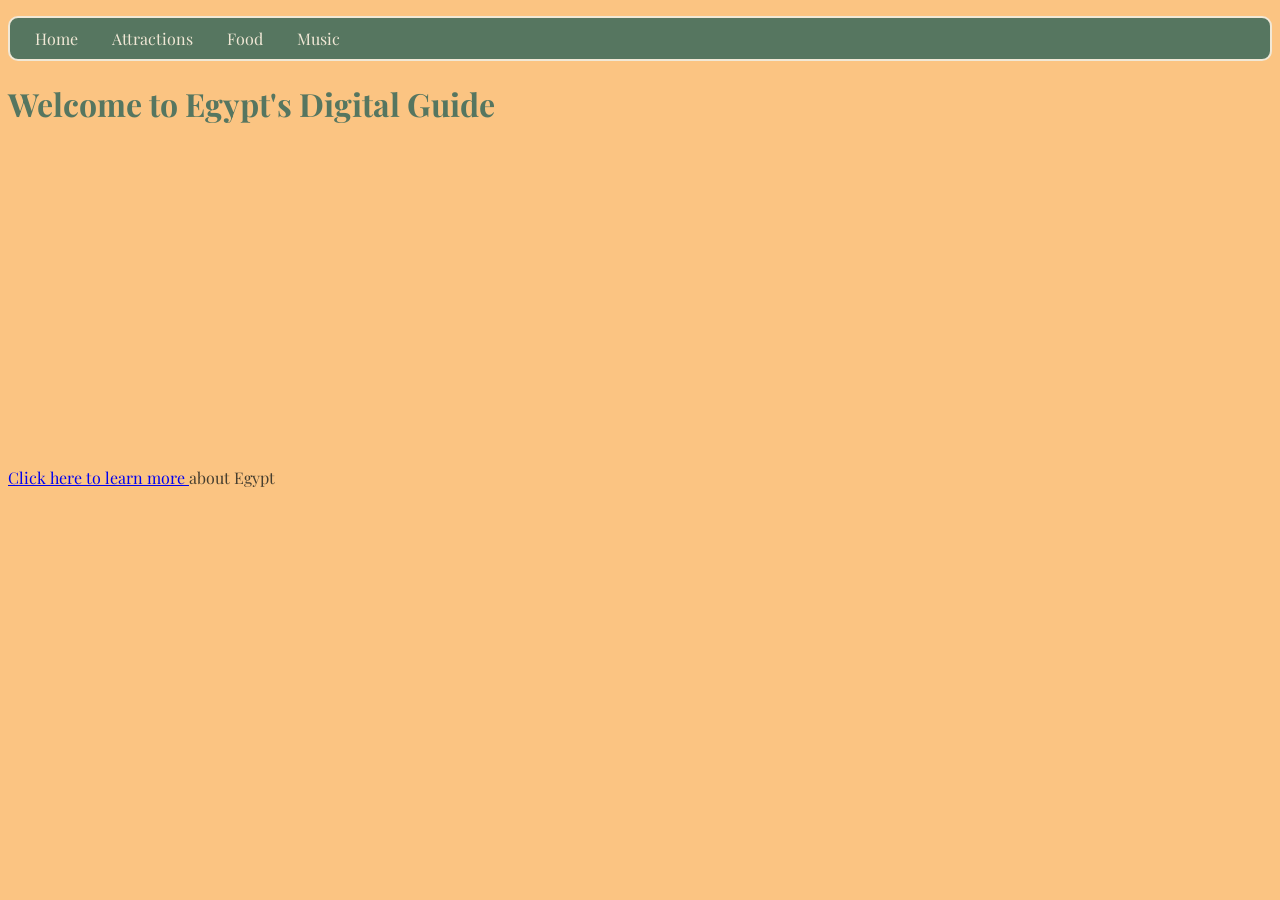
<file: index.html>
<!DOCTYPE html>
<html lang="en">
<head>
    <meta charset="UTF-8">
    <meta name="viewport" content="width=device-width, initial-scale=1.0">
    <title>Egypt</title>
    <link rel="stylesheet" href="styles.css">
    <link rel="preconnect" href="https://fonts.googleapis.com">
<link rel="preconnect" href="https://fonts.gstatic.com" crossorigin>
<link href="https://fonts.googleapis.com/css2?family=Cedarville+Cursive&family=Pinyon+Script&family=Pixelify+Sans:wght@400..700&family=Playfair+Display:ital,wght@0,400..900;1,400..900&family=Redaction:ital,wght@0,400;0,700;1,400&family=Roboto:ital,wght@0,100..900;1,100..900&display=swap" rel="stylesheet">
</head>
<body>
    <header>
        <nav>
            <ul>
                <li><a href="#">Home</a></li>
                <li><a href="attractions.html">Attractions</a></li>
                <li><a href="food.html">Food</a></li>
                <li><a href="music.html">Music</a></li>
            </ul>
        </nav>

        <h1>Welcome to Egypt's Digital Guide</h1>
    </header>  

    <main>
        <div id="video">
            <iframe width="560" height="300" src="https://www.youtube.com/embed/TMkoX1kfyDs?si=RSyq1tJrn-gqf3MO" frameborder="0" title="Video About Egypt" allowfullscreen></iframe>
        </div>
    </main>
    <p>
        <a href="https://www.experienceegypt.eg/en">Click here to learn more </a> about Egypt
    </p>
</body>
</html>
</file>
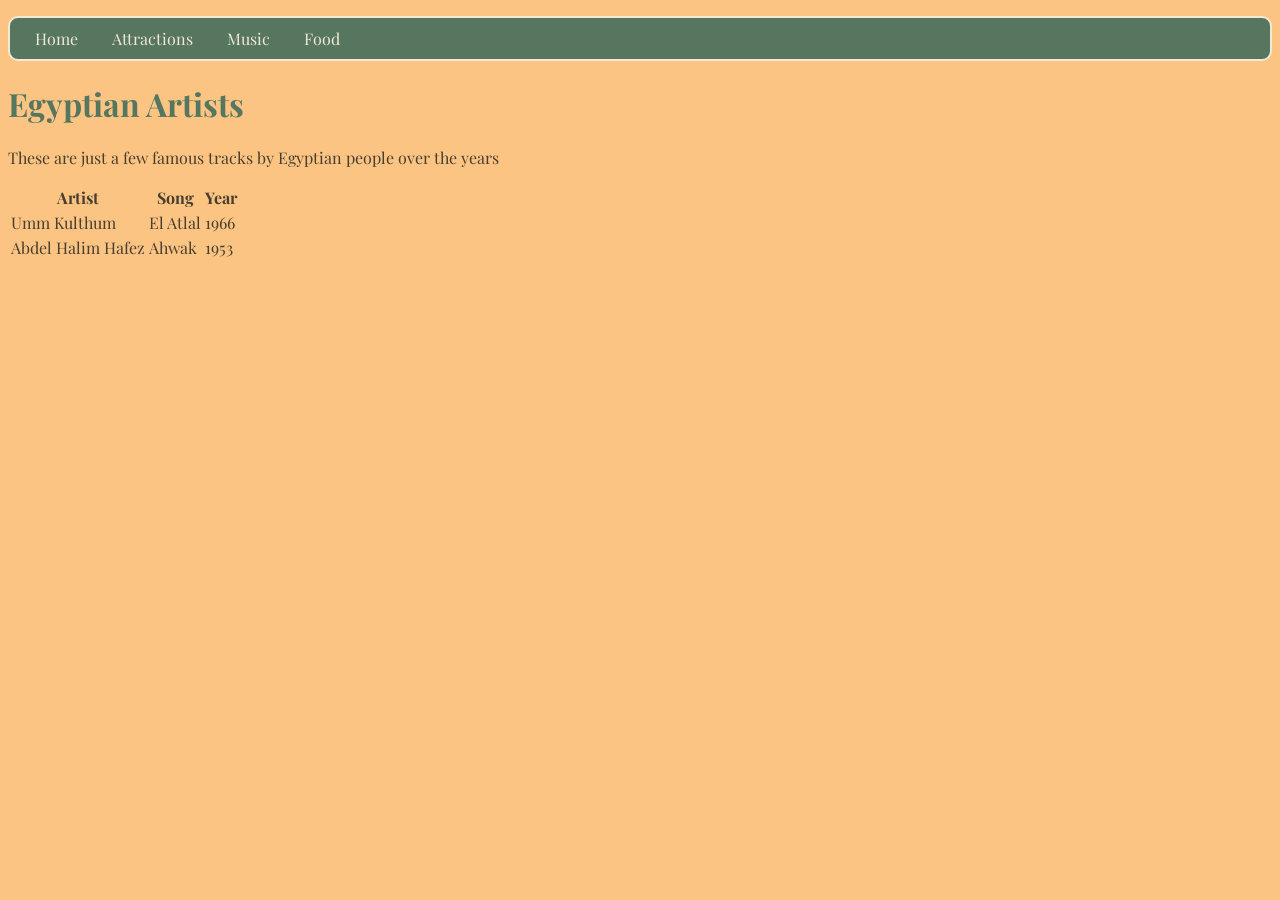
<file: music.html>
<!DOCTYPE html>
<html>
	<head>
		<title>Music in Ireland</title>
		<link type="text/css" rel="stylesheet" href="styles.css"/>
		<meta charset="utf-8"/>
        <link rel="preconnect" href="https://fonts.googleapis.com">
<link rel="preconnect" href="https://fonts.gstatic.com" crossorigin>
<link href="https://fonts.googleapis.com/css2?family=Cedarville+Cursive&family=Pinyon+Script&family=Pixelify+Sans:wght@400..700&family=Playfair+Display:ital,wght@0,400..900;1,400..900&family=Redaction:ital,wght@0,400;0,700;1,400&family=Roboto:ital,wght@0,100..900;1,100..900&display=swap" rel="stylesheet">
	</head>
	<body>
	  <header>
	    <nav>
        <ul>
          <li><a href="index.html">Home</a></li>
          <li><a href="attractions.html">Attractions</a></li>
          <li>Music</li>
          <li><a href="food.html">Food</a></li>
        </ul>
      </nav>
	  </header>
	  <main>
	   
	    <h1>Egyptian Artists</h1>   
	    <p>
	      These are just a few famous tracks by Egyptian people over the years 
	    </p>
	    
	    
	    <table>
	      <tr>
	        <th>Artist</th>
	        <th>Song</th>
	        <th>Year</th>
	      </tr>
	      <tr>
	        <td>Umm Kulthum</td>
	        <td>El Atlal</td>
	        <td>1966</td>
	      </tr>
	      <tr>
	        <td>Abdel Halim Hafez</td>
	        <td>Ahwak</td>
	        <td>1953</td>
	      </tr>

	  </main>
	  <footer>
	    
	  </footer>
	</body>
</html>
</file>
<file: styles.css>
body {
    background-color: #fbc482;
    font-family:"Playfair Display", serif;
    font-optical-sizing: auto;
    font-weight: 400;
    font-style: normal;
    color: #463e2f;
}

nav ul  {
   background-color: #567660;
   border-style: solid;
   border-color: #f1e8d6;
border-width: 2px;
   padding: 10px;
   border-radius: 10px;

   
}

nav ul li {
    list-style-type: none;
    display: inline;
    margin-right: 10px;
    margin-left: 10px;
    padding: 5px;
    color: #f1e8d6;
}

nav ul li a {
    text-decoration: none;
    color: #f1e8d6;
}

h1   {
    color: #567660;
}

h2 {
    color: #567660;
}
.mediumPictures {
    width: 400px;
    height: 300px;
    border-radius: 10px;
    margin: 10px;
}
</file>
